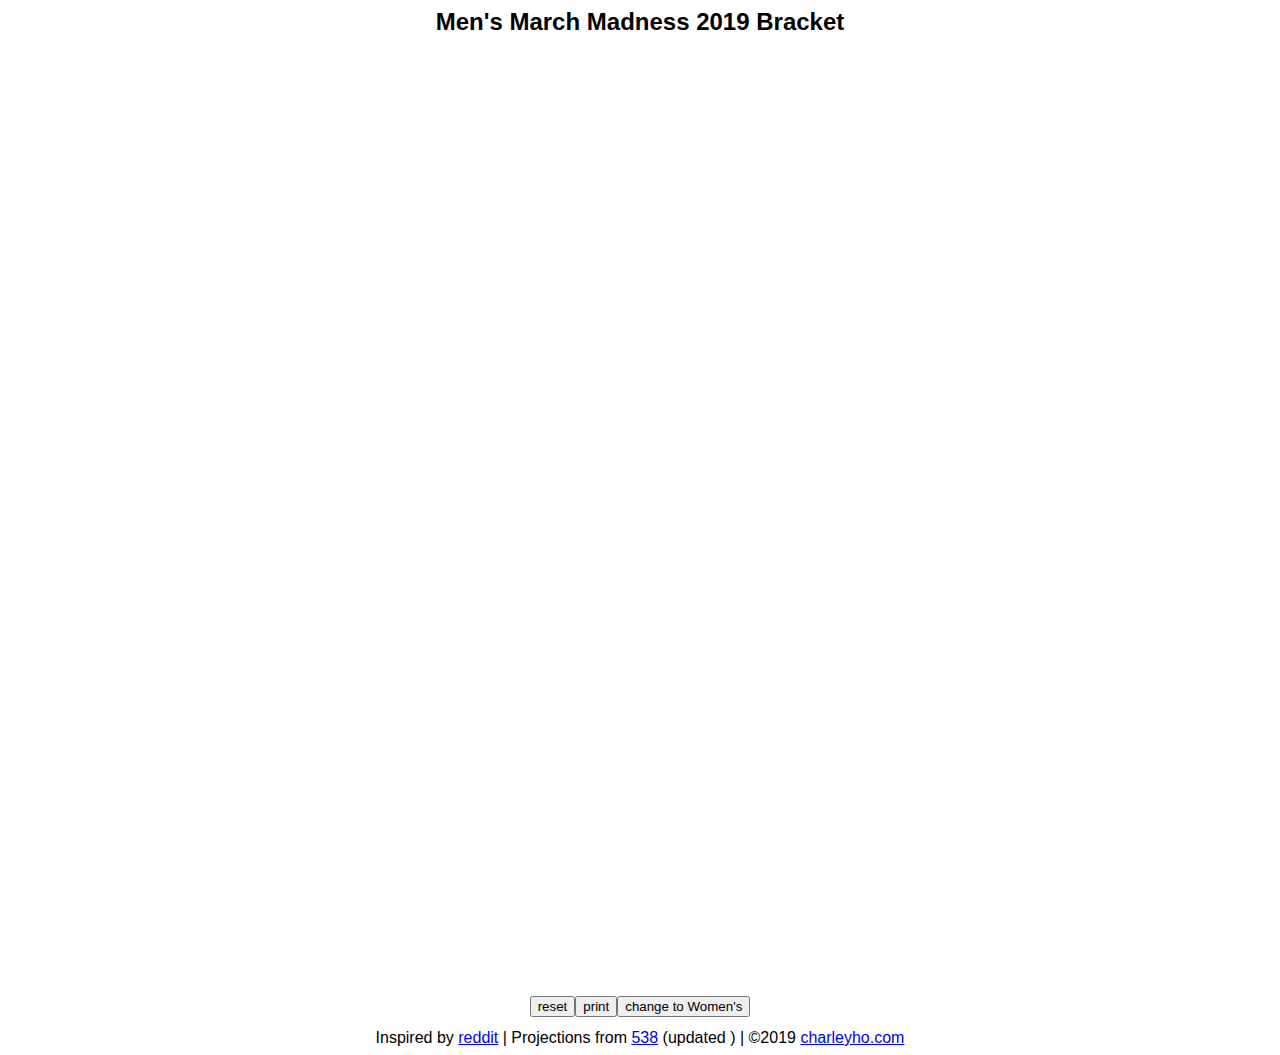
<file: bracket/index.html>
<!doctype html><html lang="en"><head><meta charset="utf-8"/><link rel="shortcut icon" href="/bracket/favicon.ico"/><meta name="viewport" content="width=device-width,initial-scale=1,shrink-to-fit=no"/><meta name="theme-color" content="#000000"/><link rel="manifest" href="/bracket/manifest.json"/><title>March Madness Bracket</title><link href="/bracket/static/css/main.8410de69.chunk.css" rel="stylesheet"></head><body><noscript>You need to enable JavaScript to run this app.</noscript><div id="root"></div><script>!function(l){function e(e){for(var r,t,n=e[0],o=e[1],u=e[2],f=0,i=[];f<n.length;f++)t=n[f],c[t]&&i.push(c[t][0]),c[t]=0;for(r in o)Object.prototype.hasOwnProperty.call(o,r)&&(l[r]=o[r]);for(s&&s(e);i.length;)i.shift()();return p.push.apply(p,u||[]),a()}function a(){for(var e,r=0;r<p.length;r++){for(var t=p[r],n=!0,o=1;o<t.length;o++){var u=t[o];0!==c[u]&&(n=!1)}n&&(p.splice(r--,1),e=f(f.s=t[0]))}return e}var t={},c={1:0},p=[];function f(e){if(t[e])return t[e].exports;var r=t[e]={i:e,l:!1,exports:{}};return l[e].call(r.exports,r,r.exports,f),r.l=!0,r.exports}f.m=l,f.c=t,f.d=function(e,r,t){f.o(e,r)||Object.defineProperty(e,r,{enumerable:!0,get:t})},f.r=function(e){"undefined"!=typeof Symbol&&Symbol.toStringTag&&Object.defineProperty(e,Symbol.toStringTag,{value:"Module"}),Object.defineProperty(e,"__esModule",{value:!0})},f.t=function(r,e){if(1&e&&(r=f(r)),8&e)return r;if(4&e&&"object"==typeof r&&r&&r.__esModule)return r;var t=Object.create(null);if(f.r(t),Object.defineProperty(t,"default",{enumerable:!0,value:r}),2&e&&"string"!=typeof r)for(var n in r)f.d(t,n,function(e){return r[e]}.bind(null,n));return t},f.n=function(e){var r=e&&e.__esModule?function(){return e.default}:function(){return e};return f.d(r,"a",r),r},f.o=function(e,r){return Object.prototype.hasOwnProperty.call(e,r)},f.p="/bracket/";var r=window.webpackJsonp=window.webpackJsonp||[],n=r.push.bind(r);r.push=e,r=r.slice();for(var o=0;o<r.length;o++)e(r[o]);var s=n;a()}([])</script><script src="/bracket/static/js/2.109f4fdb.chunk.js"></script><script src="/bracket/static/js/main.e809be3d.chunk.js"></script></body></html>
</file>
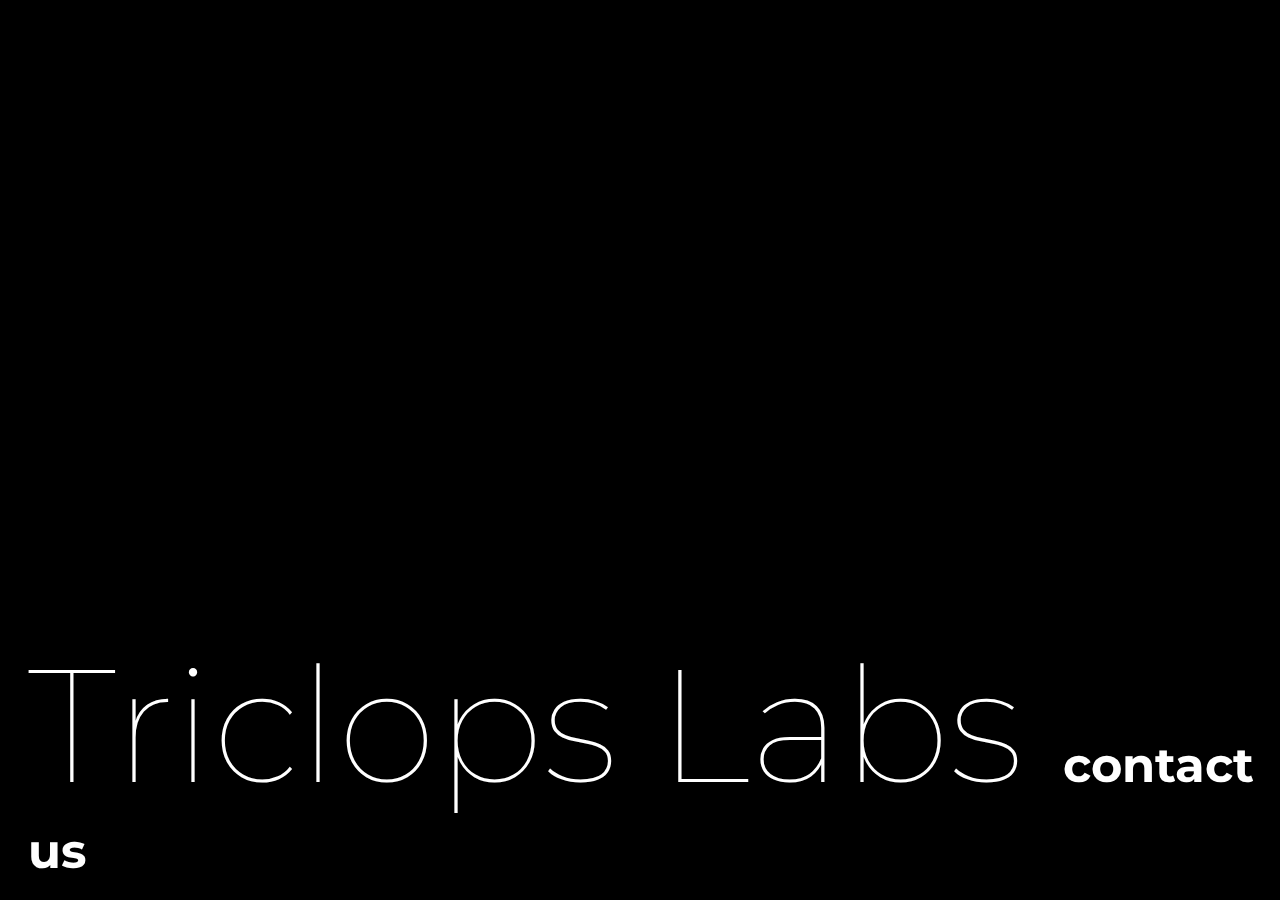
<file: triclops.html>
<!DOCTYPE html
PUBLIC "-//W3C//DTD XHTML 1.0 Transitional//EN"
"http://www.w3.org/TR/xhtml1/DTD/xhtml1-transitional.dtd">
<html lang=en>

<head>
    <title>Triclops Labs</title>
    <meta name=description content="Triclops Labs">
    <meta name=robots content=INDEX,FOLLOW>
    <link href="https://fonts.googleapis.com/css?family=Montserrat" rel="stylesheet">
    <link rel="stylesheet" type="text/css" href="css/triclops.css">
</head>

<body>

    <div class="teaser">
        <span class="title">
            Triclops Labs
        </span>
        <span class="subtitle">
            <a href="mailto:contact@triclopslabs.com">contact us</a>
        </span>
    </div>

    <script>
        (function (i, s, o, g, r, a, m) {
            i['GoogleAnalyticsObject'] = r; i[r] = i[r] || function () {
                (i[r].q = i[r].q || []).push(arguments)
            }, i[r].l = 1 * new Date(); a = s.createElement(o),
                m = s.getElementsByTagName(o)[0]; a.async = 1; a.src = g; m.parentNode.insertBefore(a, m)
        })(window, document, 'script', 'https://www.google-analytics.com/analytics.js', 'ga');
        ga('create', 'UA-98121725-1', 'auto');
        ga('send', 'pageview');
    </script>
</body>
</html>
</file>
<file: bracket/static/css/main.8410de69.chunk.css>
body{margin:0;padding:0;font-family:-apple-system,BlinkMacSystemFont,Segoe UI,Roboto,Oxygen,Ubuntu,Cantarell,Fira Sans,Droid Sans,Helvetica Neue,sans-serif;-webkit-font-smoothing:antialiased;-moz-osx-font-smoothing:grayscale}code{font-family:source-code-pro,Menlo,Monaco,Consolas,Courier New,monospace}.App{text-align:center}.App-logo{-webkit-animation:App-logo-spin 20s linear infinite;animation:App-logo-spin 20s linear infinite;height:40vmin;pointer-events:none}.App-header{background-color:#282c34;min-height:100vh;display:-webkit-flex;display:flex;-webkit-flex-direction:column;flex-direction:column;-webkit-align-items:center;align-items:center;-webkit-justify-content:center;justify-content:center;font-size:calc(10px + 2vmin);color:#fff}.App-link{color:#61dafb}@-webkit-keyframes App-logo-spin{0%{-webkit-transform:rotate(0deg);transform:rotate(0deg)}to{-webkit-transform:rotate(1turn);transform:rotate(1turn)}}@keyframes App-logo-spin{0%{-webkit-transform:rotate(0deg);transform:rotate(0deg)}to{-webkit-transform:rotate(1turn);transform:rotate(1turn)}}.bracket{margin-top:30px;width:100%}.circle{position:absolute;margin:auto;border:1px solid grey;border-radius:50%;-webkit-transform:translate(-50%,-50%);transform:translate(-50%,-50%);left:50%;top:50%;overflow:hidden;background-color:#fff}.wrapper{width:900px;height:900px;margin:auto;position:relative}.circle-wrapper{position:absolute;width:100%;padding-bottom:100%}.team1{width:25px;height:25px}.team1,.team4{position:absolute;top:50%;left:50%;z-index:10}.team4{width:50px;height:50px}.team1:hover,.team4:hover{cursor:pointer;-webkit-filter:drop-shadow(2px 2px 2px grey);filter:drop-shadow(2px 2px 2px grey)}.segment{padding-bottom:100%;overflow:hidden;-webkit-transform:translateY(-50%) rotate(90deg) rotate(0deg);transform:translateY(-50%) rotate(90deg) rotate(0deg);-webkit-transform:translateY(-50%) rotate(90deg) rotate(calc(var(--offset,0)*1deg));transform:translateY(-50%) rotate(90deg) rotate(calc(var(--offset,0)*1deg));-webkit-transform-origin:50% 100%;transform-origin:50% 100%;border-bottom:1px solid grey}.segment,.segment:before{width:100%;position:absolute;pointer-events:none}.segment:before{content:"";height:100%;-webkit-transform:translate(-50%,100%) rotate(45deg);transform:translate(-50%,100%) rotate(45deg);-webkit-transform:translate(-50%,100%) rotate(calc(var(--value, 45)*1deg));transform:translate(-50%,100%) rotate(calc(var(--value, 45)*1deg));-webkit-transform-origin:50% 0;transform-origin:50% 0}.detail{min-width:40px;min-height:40px;padding:4px}.win-table{padding:0;margin:0}.win-table>li{display:block}.footer,.toolbar{padding:4px}.footer{bottom:0}@media print{.toolbar{display:none}.footer{position:fixed;left:0;right:0;bottom:0}}.divisions{width:100%;height:100%;position:absolute;-webkit-flex-direction:column;flex-direction:column}.division-row,.divisions{display:-webkit-flex;display:flex;-webkit-justify-content:space-between;justify-content:space-between}.division-row{-webkit-flex-direction:row;flex-direction:row}.division-col{padding:4px;font-size:40px;font-weight:700;color:grey}
/*# sourceMappingURL=main.8410de69.chunk.css.map */
</file>
<file: css/triclops.css>
body {
    font-family: 'Montserrat', sans-serif;
    background-color: black;
    color: white;
}

.teaser {
    position: fixed;
    bottom: 0;

    padding: 20px;
}

.title {
    font-weight: lighter;
}

.subtitle a {
    font-weight: bolder;
    color: white;
    text-decoration: none;
}

.subtitle a:hover {
    text-decoration: underline;
}

@media only screen and (min-width: 651px) {
    .title {
        font-size: 10em;
    }
    .subtitle a{
        font-size: 3em;
    }
}

@media only screen and (max-width: 650px) {
    .teaser {
        flex-direction: column;
        display: flex;
    }
    .title {
        flex: 1;
        font-size: 10em;
    }
    .subtitle {
        flex:1;
    }
    .subtitle a{
        font-size: 4em;
    }

}
</file>
